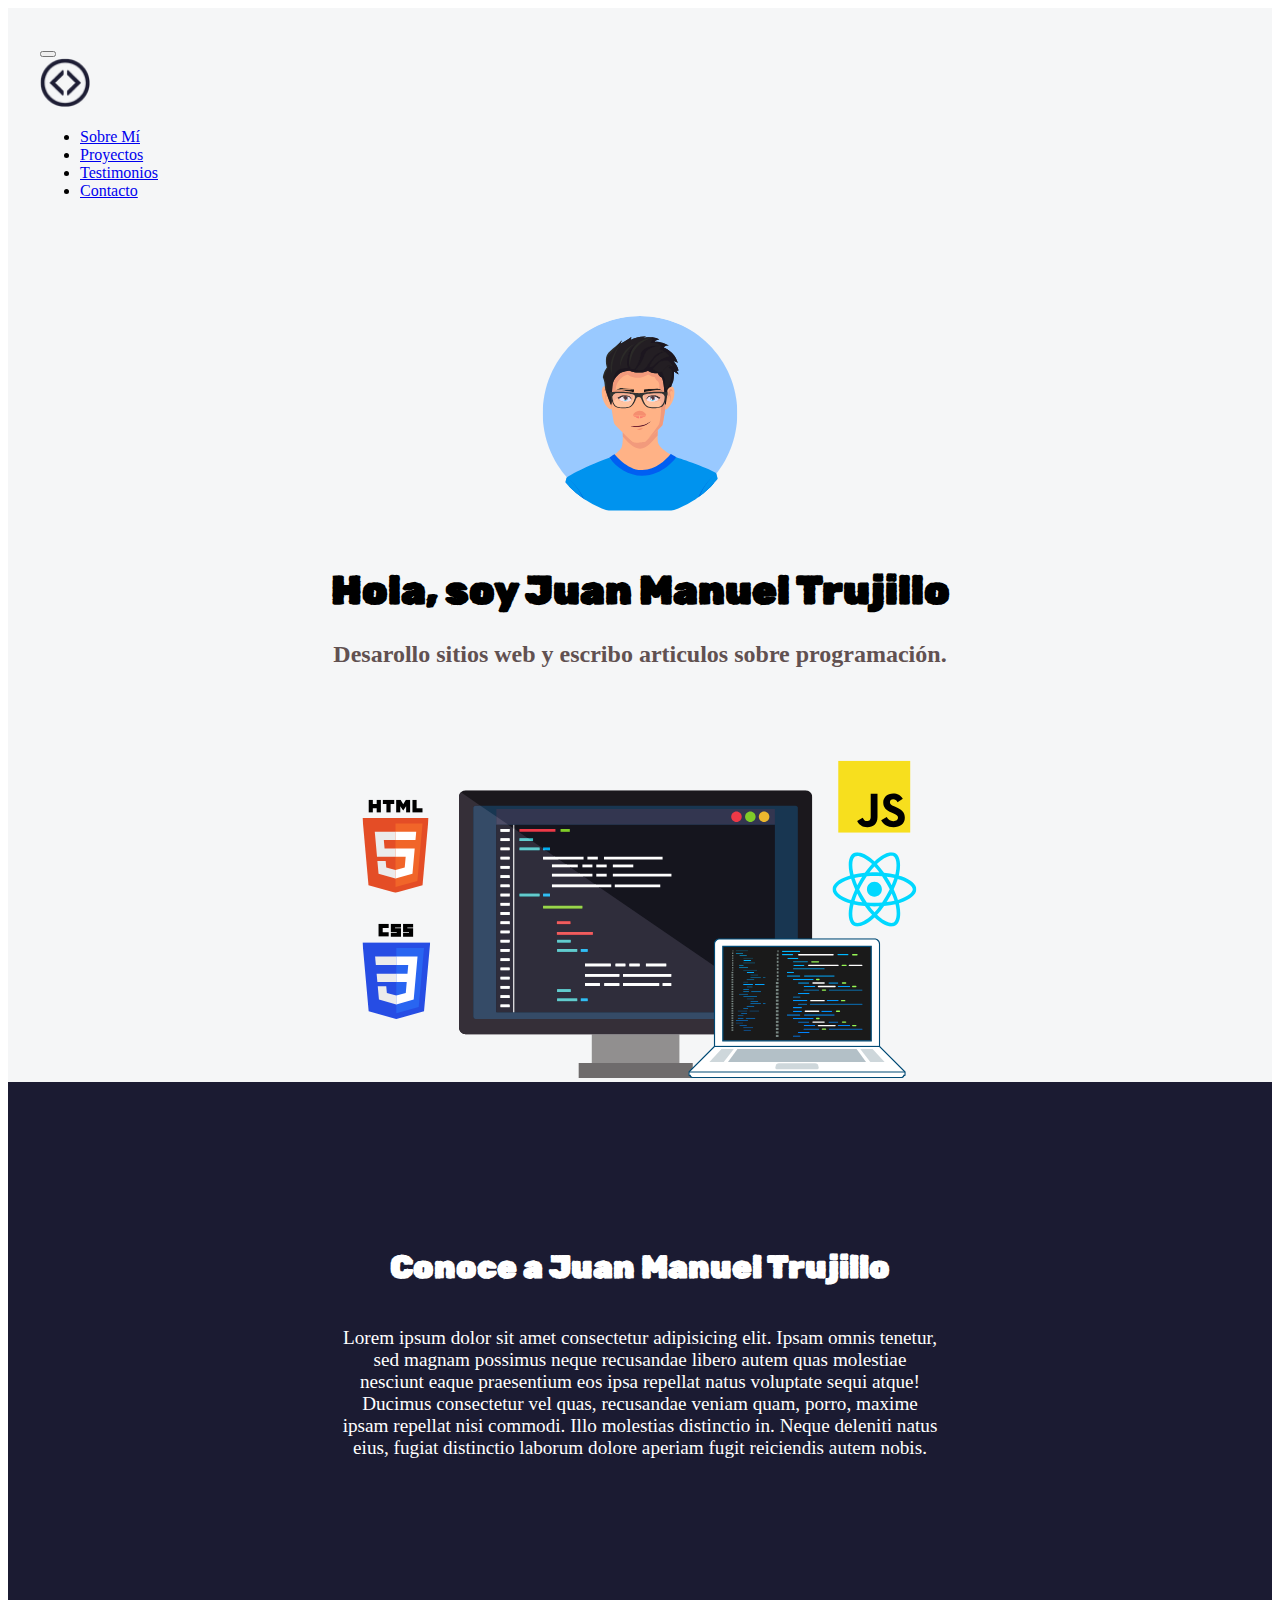
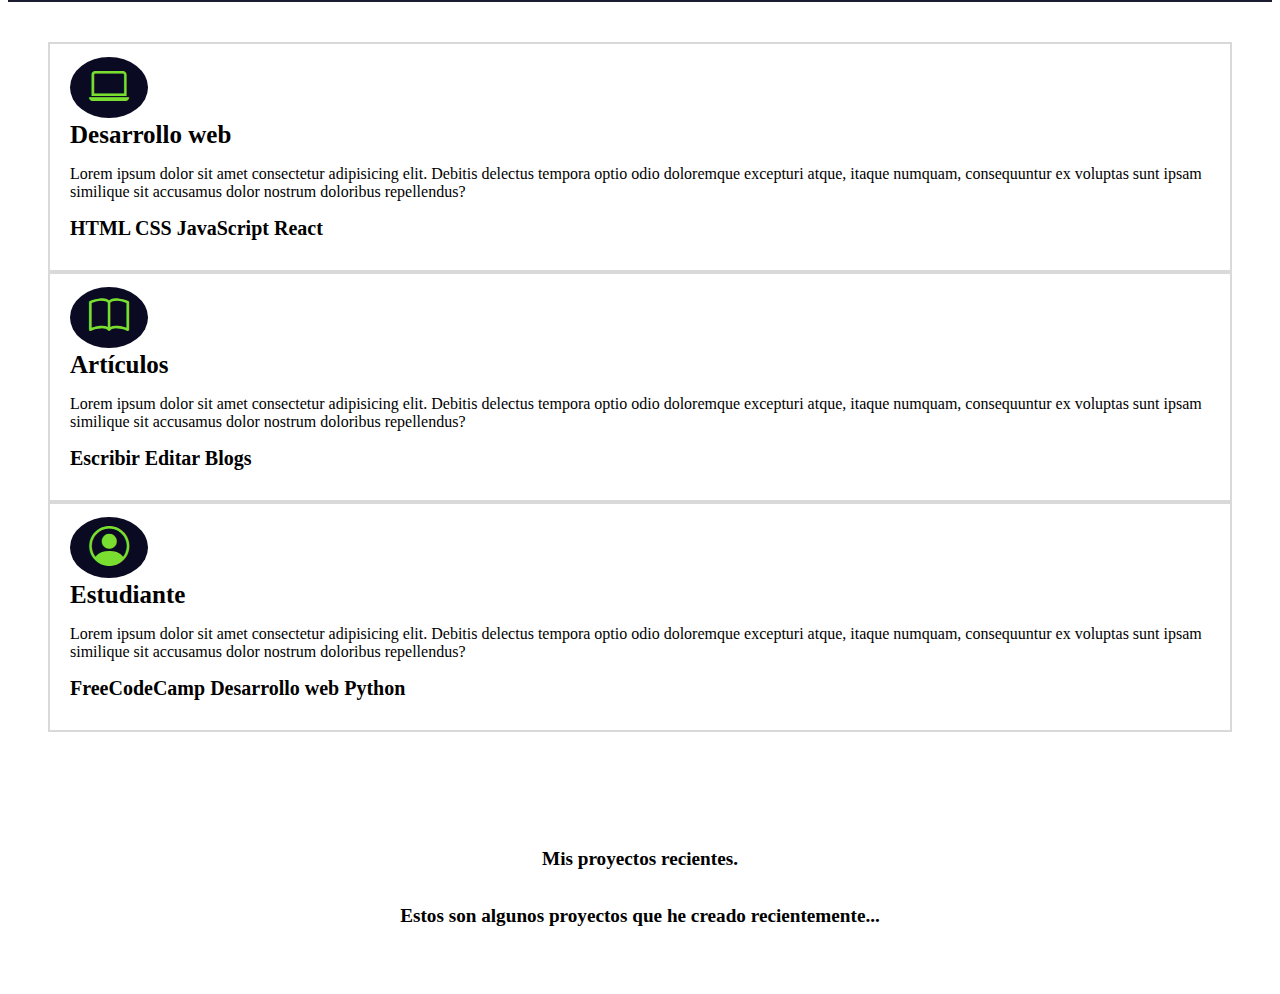
<file: Proyecto Portafolio/index.html>
<!DOCTYPE html>
<html lang="es">
<head>
  <!-- Metadatos -->
  <meta charset="UTF-8">
  <meta name="viewport" content="width=device-width, initial-scale=1.0">
  <meta name="author" content="Juan Manuel Trujillo">
  <meta name="description" content="Portafolio de desarrollo web de Juan Manuel Trujillo">
  <meta name="keywords" content="HTML, CSS, JavaScript, React">
  <!-- bootstrap -->
  <link href="https://cdn.jsdelivr.net/npm/bootstrap@5.3.1/dist/css/bootstrap.min.css" rel="stylesheet" integrity="sha384-4bw+/aepP/YC94hEpVNVgiZdgIC5+VKNBQNGCHeKRQN+PtmoHDEXuppvnDJzQIu9" crossorigin="anonymous">
  <link rel="stylesheet" href="https://cdn.jsdelivr.net/npm/bootstrap-icons@1.11.0/font/bootstrap-icons.css">
  <!-- CSS -->
  <link rel="stylesheet" href="estilos.css">
  <!-- Titulo -->
  <title>Juan Manuel Trujillo | Desarrollo Web Front-End</title>
  <!-- Favico -->
  <link rel="icon" href="imagenes/icono.png">
<!-- Google Fonts -->
  <link rel="preconnect" href="https://fonts.googleapis.com">
  <link rel="preconnect" href="https://fonts.gstatic.com" crossorigin>
  <link href="https://fonts.googleapis.com/css2?family=Rubik+Dirt&display=swap" rel="stylesheet">
</head>
<body>
  <!-- barra navegacion -->
  <nav class="navbar navbar-expand-md nanvbar-light">
    <div class="container-fluid">
      <button class="navbar-toggler" type="button" data-bs-toggle="collapse" data-bs-target="#navbar-Toggler" aria-controls="navbarTogglerDemo01" aria-expanded="false" aria-label="Toggle navigation">
        <span class="navbar-toggler-icon"></span>
      </button>
      <div class="collapse navbar-collapse" id="navbar-Toggler">
        <a class="navbar-brand" href="#">
          <img src="imagenes/icono.png" width="50" alt="Logo de la Página web">
        </a>
        <ul class="navbar-nav d-flex justify-content-center align-items-center">
          <li class="nav-item">
            <a class="nav-link active" aria-current="page" href="#">Sobre Mí</a>
          </li>
          <li class="nav-item">
            <a class="nav-link" href="#">Proyectos</a>
          </li>
          <li class="nav-item">
            <a class="nav-link" aria-disabled="true" href="#">Testimonios</a>
          </li>
          <li class="nav-item">
            <a class="nav-link" aria-disabled="true" href="#">Contacto</a>
          </li>
        </ul>
      </div>
    </div>
  </nav>
  <!-- Seccion Hero -->
  <section class="hero align-items-stretch">
    <div class="hero-principal d-flex flex-column justify-content-center align-items-center">
      <img class="hero-imagen-desarrollador" src="imagenes/desarrollador2.svg" alt="Foto de Juan Manuel ">
      <h1>Hola, soy Juan Manuel Trujillo</h1>
      <h2>Desarollo sitios web y escribo articulos sobre programación.</h2>
    </div>
    <div class="hero-inferior">
      <img class="hero-inferior-imagen img-fluid" src="imagenes/hero-inferior.svg" alt="Monitor, laptop y logos de HTML, CSS, JavaScript y React.">
    </div>
  </section>
  <!-- Sobre Mi -->
  <section class="sobre-mi seccion-oscura">
    <div class="contenedor">
      <h2 class="seccion-titulo">Conoce a Juan Manuel Trujillo</h2>
      <p class="seccion-texto">Lorem ipsum dolor sit amet consectetur adipisicing elit. Ipsam omnis tenetur, sed magnam possimus neque recusandae libero autem quas molestiae nesciunt eaque praesentium eos ipsa repellat natus voluptate sequi atque!
      Ducimus consectetur vel quas, recusandae veniam quam, porro, maxime ipsam repellat nisi commodi. Illo molestias distinctio in. Neque deleniti natus eius, fugiat distinctio laborum dolore aperiam fugit reiciendis autem nobis.</p>
    </div>
  </section>
  <!-- Experiencia -->
  <section class="experiencia seccion-clara">
    <div class="container text-center">
      <div class="row">
        <!-- Desarrollo web -->
        <div class="columna col-12 col-md-4">
          <i class="bi bi-laptop"></i>
          <p class="experiencia-titulo">Desarrollo web</p>
          <p>Lorem ipsum dolor sit amet consectetur adipisicing elit. Debitis delectus tempora optio odio doloremque excepturi atque, itaque numquam, consequuntur ex voluptas sunt ipsam similique sit accusamus dolor nostrum doloribus repellendus?</p>
          <div class="badges-contenedor">
            <span class="badge text-bg-primary">HTML</span>
            <span class="badge text-bg-primary">CSS</span>
            <span class="badge text-bg-primary">JavaScript</span>
            <span class="badge text-bg-primary">React</span>
          </div>
        </div>
        <!-- Articulos -->
         <div class="columna col-12 col-md-4">
          <i class="bi bi-book"></i>
          <p class="experiencia-titulo">Artículos</p>
          <p>Lorem ipsum dolor sit amet consectetur adipisicing elit. Debitis delectus tempora optio odio doloremque excepturi atque, itaque numquam, consequuntur ex voluptas sunt ipsam similique sit accusamus dolor nostrum doloribus repellendus?</p>
          <div class="badges-contenedor">
            <span class="badge text-bg-primary">Escribir</span>
            <span class="badge text-bg-primary">Editar</span>
            <span class="badge text-bg-primary">Blogs</span>
          </div>
         </div>
        <!-- Estudiante -->
        <div class="columna col-12 col-md-4">
          <i class="bi bi-person-circle"></i>
          <p class="experiencia-titulo">Estudiante</p>
          <p>Lorem ipsum dolor sit amet consectetur adipisicing elit. Debitis delectus tempora optio odio doloremque excepturi atque, itaque numquam, consequuntur ex voluptas sunt ipsam similique sit accusamus dolor nostrum doloribus repellendus?</p>
          <div class="badges-contenedor">
            <span class="badge text-bg-primary">FreeCodeCamp</span>
            <span class="badge text-bg-primary">Desarrollo web</span>
            <span class="badge text-bg-primary">Python</span>
          </div>
        </div>
      </div>
    </div>
  </section>
  <!-- Proyectos -->
  <section class="proyectos-recientes seccion-clara d-flex flex-column">
    <h2 class="seccion-texto texto-negro">Mis proyectos recientes.</h2>
    <h3 class="seccion-descripcion">Estos son algunos proyectos que he creado recientemente...</h3>
  </section>

<script src="https://cdn.jsdelivr.net/npm/bootstrap@5.3.1/dist/js/bootstrap.bundle.min.js" integrity="sha384-HwwvtgBNo3bZJJLYd8oVXjrBZt8cqVSpeBNS5n7C8IVInixGAoxmnlMuBnhbgrkm" crossorigin="anonymous"></script>
</body>
</html>
</file>
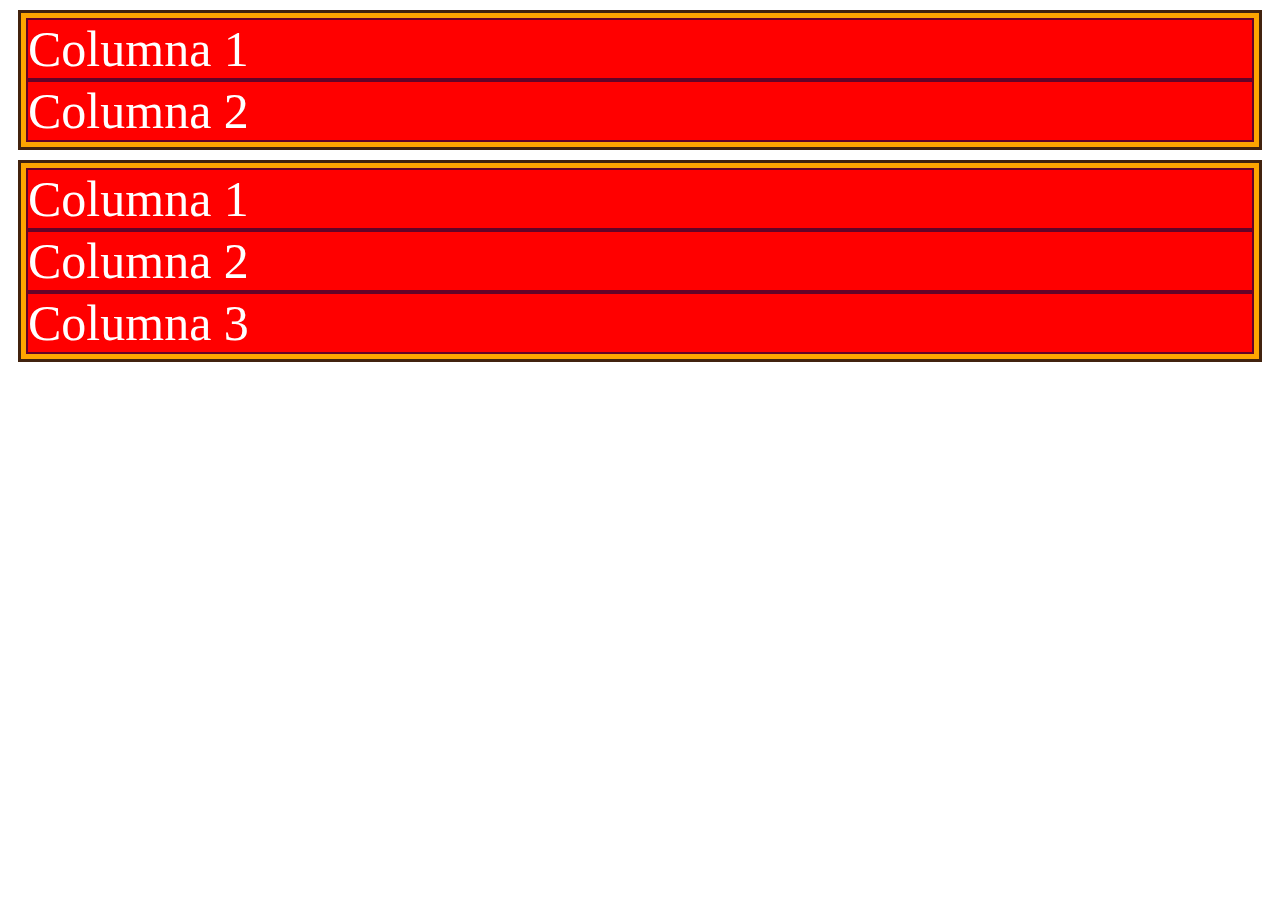
<file: Ejercicios de Grid/Filas y Columnas/filas_columnas.html>
<!DOCTYPE html>
<html lang="es">
<head>
    <link rel="stylesheet" href="estilo.css">
    <link href="https://cdn.jsdelivr.net/npm/bootstrap@5.3.1/dist/css/bootstrap.min.css" rel="stylesheet" integrity="sha384-4bw+/aepP/YC94hEpVNVgiZdgIC5+VKNBQNGCHeKRQN+PtmoHDEXuppvnDJzQIu9" crossorigin="anonymous">
    <script src="https://cdn.jsdelivr.net/npm/bootstrap@5.3.1/dist/js/bootstrap.bundle.min.js" integrity="sha384-HwwvtgBNo3bZJJLYd8oVXjrBZt8cqVSpeBNS5n7C8IVInixGAoxmnlMuBnhbgrkm" crossorigin="anonymous"></script>
    <title>Filas y Columnas</title>
</head>
<body>
    <div class="container text-center">
        <div class="row">
            <div class="col">
                Columna 1
            </div>
            <div class="col">
                Columna 2
            </div>
        </div>
        <div class="row">
            <div class="col">
                Columna 1
            </div>
            <div class="col">
                Columna 2
            </div>
            <div class="col">
                Columna 3
            </div>
        </div>
    </div>
</body>
</html>
</file>
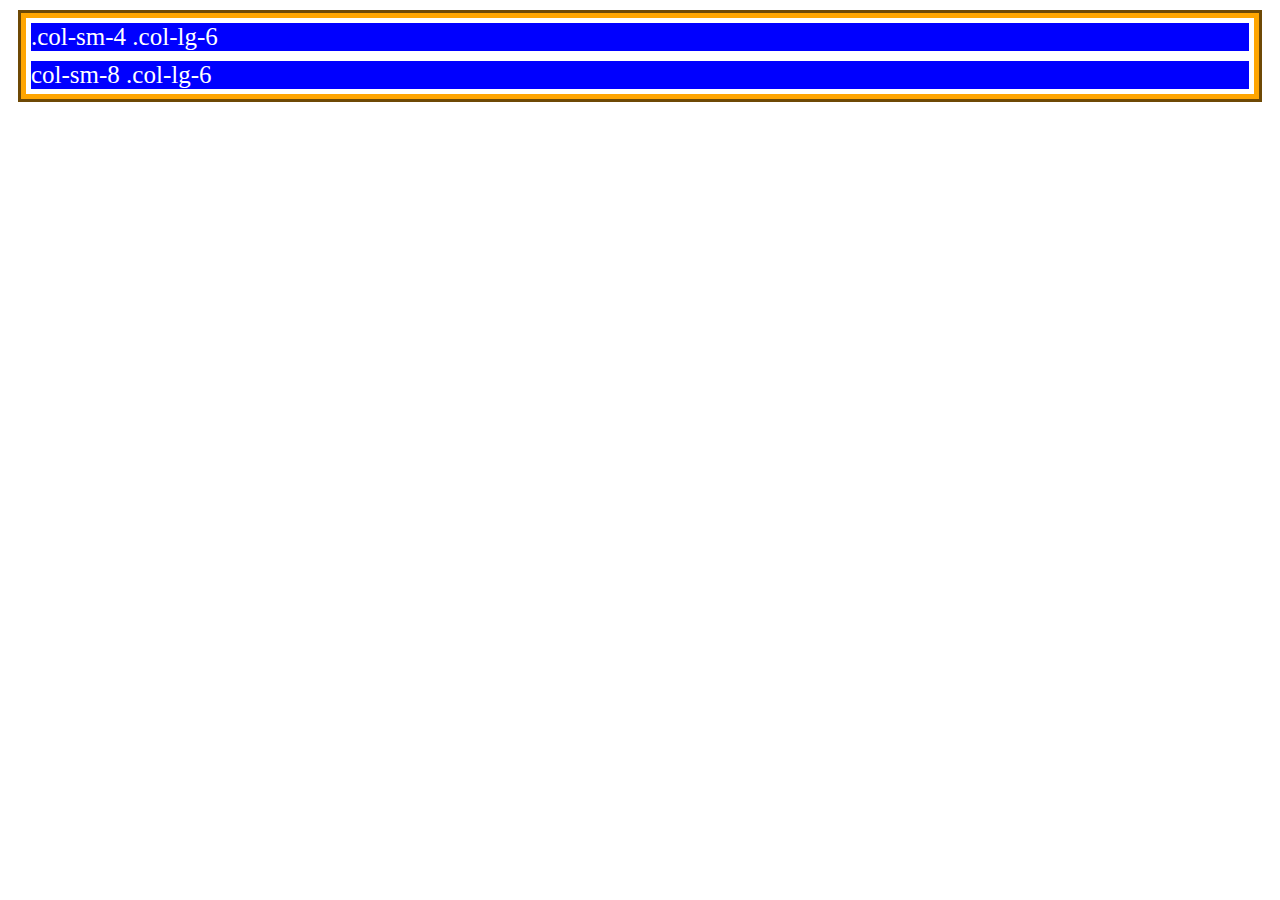
<file: Ejercicios de Grid/Grid con Breakpoints/Breakpoints.html>
<!DOCTYPE html>
<html lang="es">
<head>
    <link href="https://cdn.jsdelivr.net/npm/bootstrap@5.3.1/dist/css/bootstrap.min.css" rel="stylesheet" integrity="sha384-4bw+/aepP/YC94hEpVNVgiZdgIC5+VKNBQNGCHeKRQN+PtmoHDEXuppvnDJzQIu9" crossorigin="anonymous">
    <script src="https://cdn.jsdelivr.net/npm/bootstrap@5.3.1/dist/js/bootstrap.bundle.min.js" integrity="sha384-HwwvtgBNo3bZJJLYd8oVXjrBZt8cqVSpeBNS5n7C8IVInixGAoxmnlMuBnhbgrkm" crossorigin="anonymous"></script>
    <link rel="stylesheet" href="estilos.css">
    <title>Grid con Breakpoints</title>
</head>
<body>
    <div class="container text-center">
        <div class="row">
            <!-- El tamaño y distribucion cambia deacuerdo al breakpoints establecido -->
            <div class="col-sm-4 col-lg-6 columna">
                .col-sm-4 .col-lg-6
            </div>
            <div class="col-sm-8 col-lg-6 columna">
                col-sm-8 .col-lg-6
            </div>
        </div>
    </div>
</body>
</html>
</file>
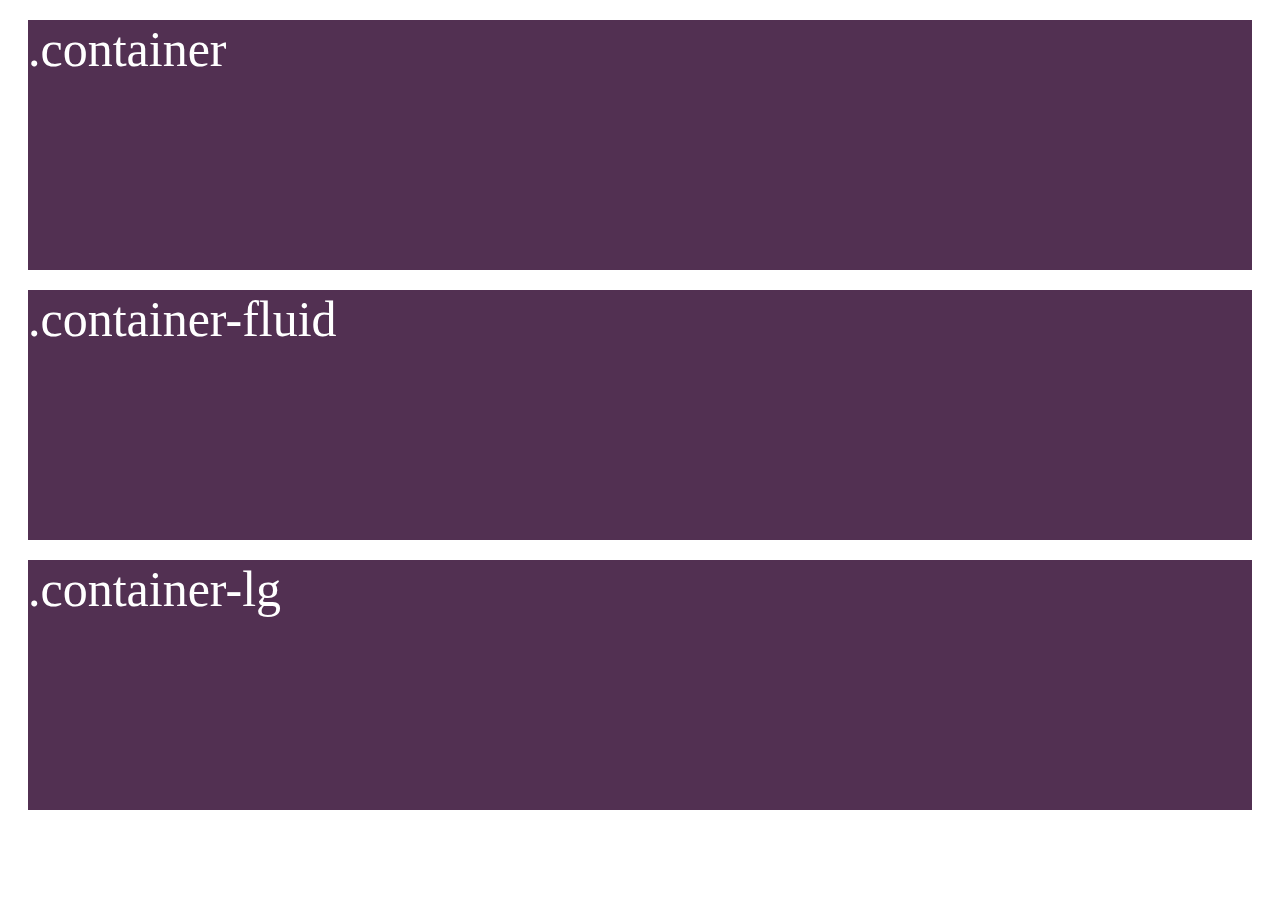
<file: Ejercicios de Grid/Tipos de Contenedores/tipos_container.html>
<!DOCTYPE html>
<html lang="es">
<head>
  
  <link rel="stylesheet" href="estilo.css">
  <link href="https://cdn.jsdelivr.net/npm/bootstrap@5.3.1/dist/css/bootstrap.min.css" rel="stylesheet" integrity="sha384-4bw+/aepP/YC94hEpVNVgiZdgIC5+VKNBQNGCHeKRQN+PtmoHDEXuppvnDJzQIu9" crossorigin="anonymous">
  <script src="https://cdn.jsdelivr.net/npm/bootstrap@5.3.1/dist/js/bootstrap.bundle.min.js" integrity="sha384-HwwvtgBNo3bZJJLYd8oVXjrBZt8cqVSpeBNS5n7C8IVInixGAoxmnlMuBnhbgrkm" crossorigin="anonymous"></script>
  <title>Tipos de Container</title>
</head>
<body>
  <!-- Maneja siempre una margen en cualquier tipo de pantalla -->
  <div class="container">
   .container
  </div>
  <!-- Maneja el 100% de la pantalla -->
  <div class="container-fluid">
    .container-fluid
  </div>
  <!-- Funciona como un container hasta que llega al breakpoint establecido y ocupa el 100% pantalla -->
  <div class="container-lg">
    .container-lg
  </div>
</body>
</html>
</file>
<file: Proyecto Portafolio/estilos.css>
/* Barra de navegacion */
.navbar{
  padding: 2rem;
  background-color: #f5f6f7;
}

.navbar-collapse{
  align-items: center;
  justify-content: space-between;
}

/* Estilos Generales */
section{
  display: flex;
  flex-direction: column;
  align-items: center;
  justify-content: center;
}

h1{
  font-size: 2.5rem;
  font-family: 'Rubik Dirt', cursive;

}

.seccion-oscura{
  color: white;
  background-color: #1b1b32;
}

.seccion-clara{
  color: black;
  background-color: white;
}

.seccion-titulo{
  font-size: 2rem;
  padding: 15px 0;
  font-family: 'rubik Dirt', cursive;
}

.seccion-descripcion{
  font-size: 1.2rem;
  
}

.seccion-texto{
  font-size: 1.2rem;
  
}

.texto-negro{
  color: black;
}

.texto-blanco{
  color: white;
}

/* Seccion Hero */
.hero{
  background-color: #f5f6f7;
  min-height: 450px;
  text-align: center;
}

.hero-principal{
  padding: 3rem;
}

.hero-imagen-desarrollador{
  width: 200px;
  height: 200px;
  border-radius: 50%;
  margin: 20px;
}

.hero-principal h2 {
  font-size: 1.5rem;
  color: #615151;
}

/* Sobre mi */
.sobre-mi{
  height: 500px;
  padding: 10px;
}

.sobre-mi .contenedor{
  max-width: 600px;
  text-align: center;
}

/* Experiencia */
.experiencia{
  padding: 40px 40px 60px 40px;

}

.experiencia .columna{
  padding: 20px;
  border: 2px solid #8080804d;
  /* display: flex; */
  flex-direction: column;
  justify-content: space-evenly;
  transition: all 0.2s ease-in ;
}

.experiencia .columna:hover{
  color: white;
  background-color: #1b1b32;
}
.experiencia i{
  font-size: 2.5rem;
  color: #7ade30;
  background-color: #0a0a23;
  padding: 8px 19px;
  border-radius: 50%;
}

.experiencia-titulo{
  font-size: 25px;
  font-weight: bold; /* negrita */
  margin: 10px 0;
}

.badges-contenedor{
  font-size: 20px;
  font-weight: bold;
  margin: 10px 0;
}

.badges{
  margin: 5px;
}

/* Proyectos */
.proyectos-recientes{
  padding: 40px;

}

/* Adaptable (Responsivo) */
@media screen and (max-width: 767px) {
  .navbar-brand{
    display: none;
  }
}

@media screen and (min-width: 700px){
  .hero-inferior-imagen{
    max-width: 600px;

  }
}
</file>
<file: Ejercicios de Grid/Filas y Columnas/estilo.css>
.row{
    background-color: orange;
    border: 3px solid rgb(65, 35, 15);
    padding: 5px;
    margin: 10px;
}

.col{
    background-color: red;
    color:white;
    font-size: 50px;
    border: 2px solid #640328 ;
}
</file>
<file: Ejercicios de Grid/Grid con Breakpoints/estilos.css>
.row{
    background-color: orange;
    border: 3px solid rgb(110, 73, 5);
    padding: 5px;
    margin: 10px;
    
}

.columna{
    color: white;
    font-size: 25px;
    background-color: blue;
    border: 5px solid white ;
}
</file>
<file: Ejercicios de Grid/Tipos de Contenedores/estilo.css>
div{
    height: 250px;
    background-color: rgb(82, 48, 82);
    color: white;
    font-size: 50px;
    margin: 20px;
}
</file>
